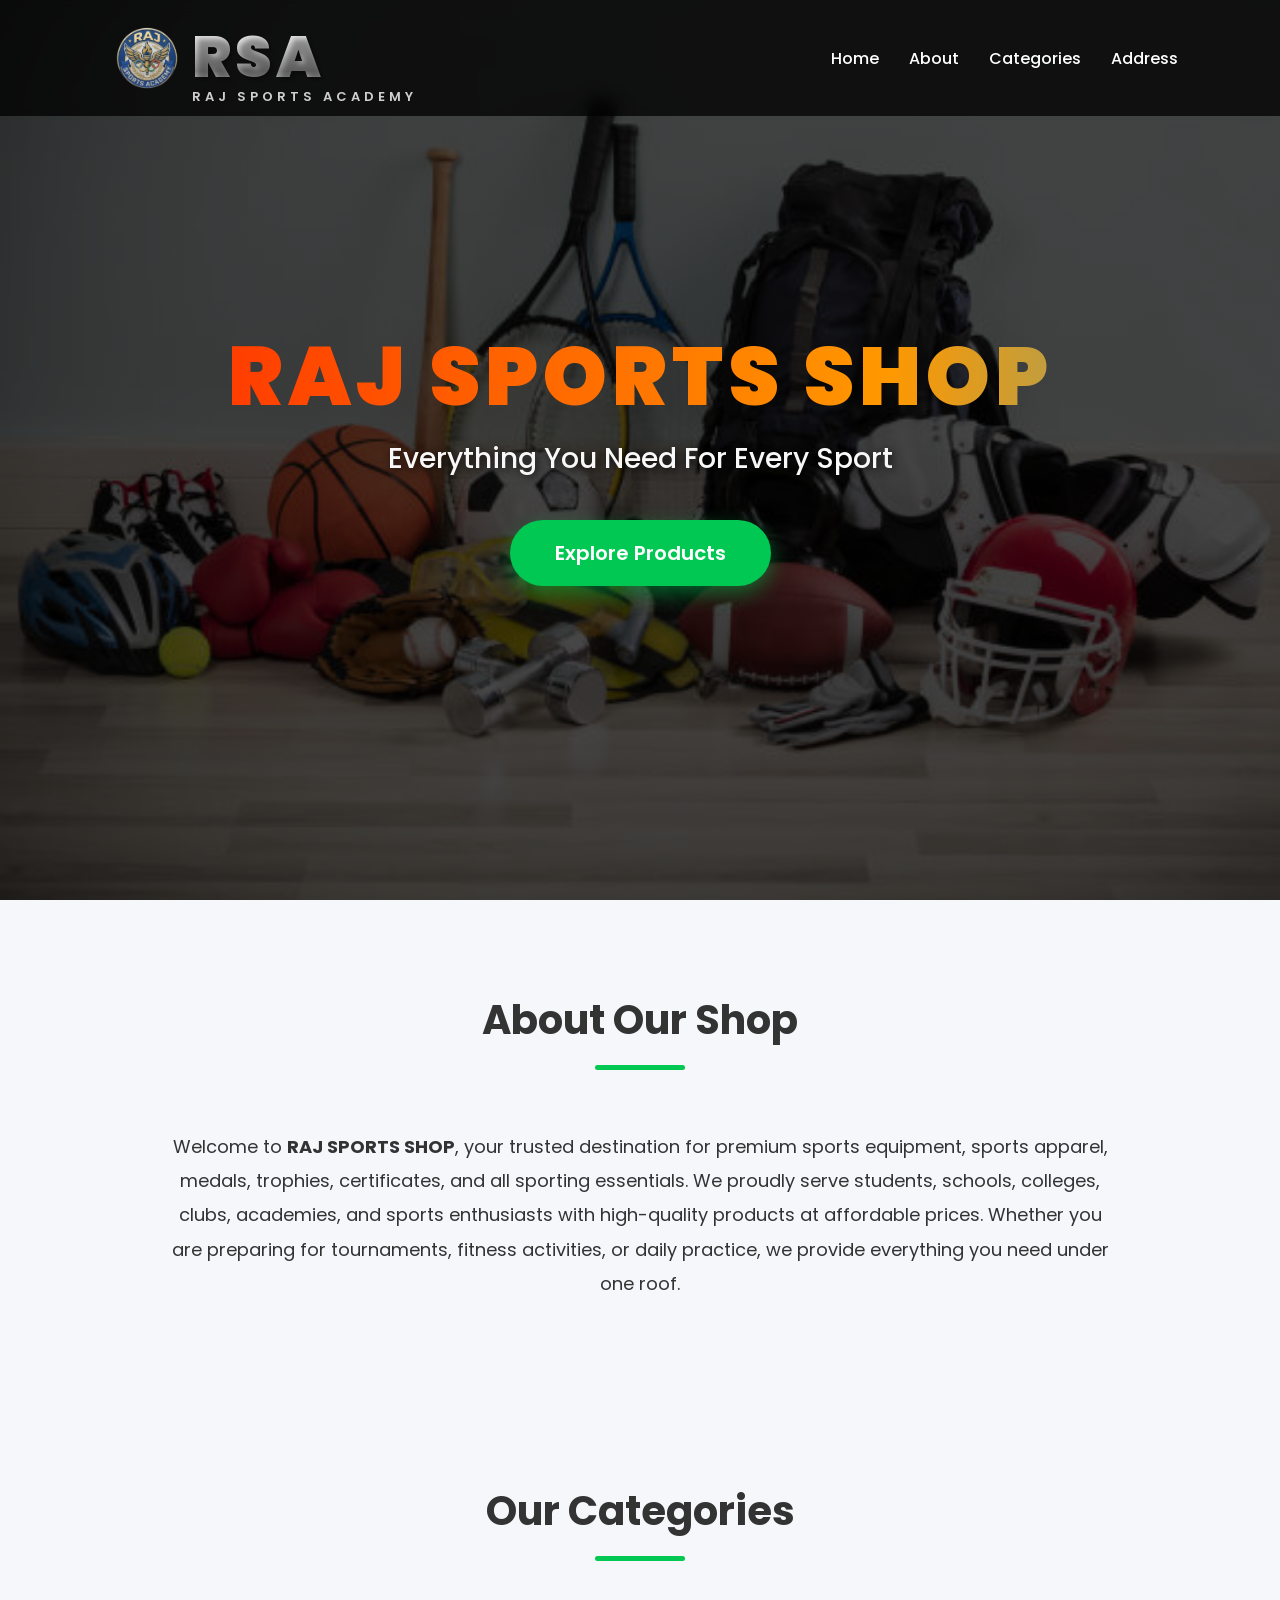
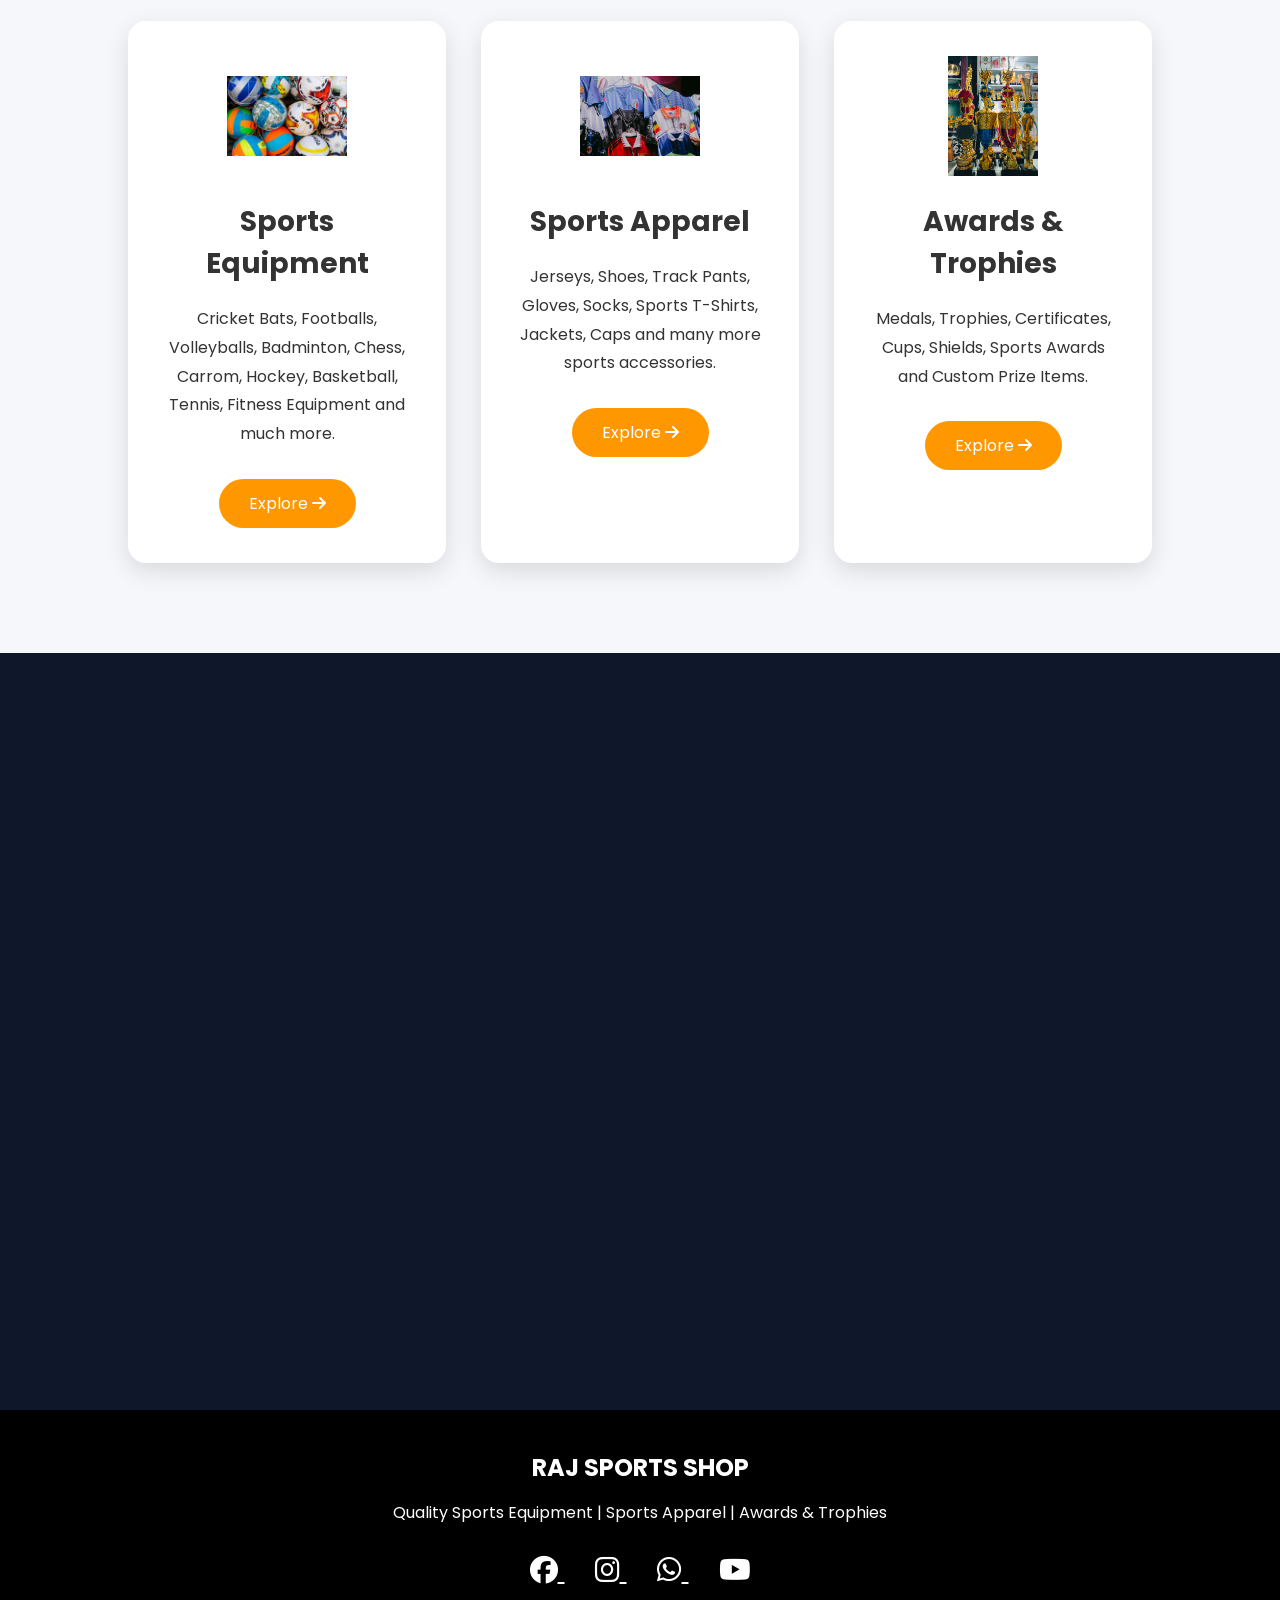
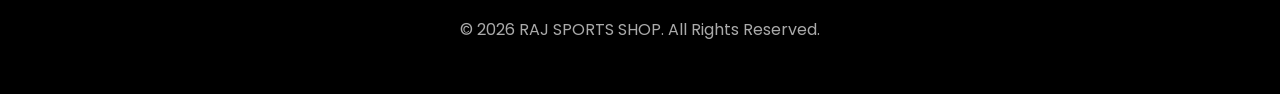
<file: index.html>
<!DOCTYPE html>
<html lang="en">
<head>
    <meta charset="UTF-8">
    <meta name="viewport" content="width=device-width, initial-scale=1.0">
    <title>RAJ SPORTS SHOP</title>

    <!-- CSS -->
    <link rel="stylesheet" href="css/style.css">

    <!-- Google Fonts -->
    <link href="https://fonts.googleapis.com/css2?family=Poppins:wght@300;400;500;600;700;800&display=swap" rel="stylesheet">

    <!-- Font Awesome -->
    <link rel="stylesheet"
        href="https://cdnjs.cloudflare.com/ajax/libs/font-awesome/6.5.2/css/all.min.css">
</head>

<body>

    <!-- ================= HEADER ================= -->

    <header>

        <nav class="navbar">

      <div class="logo">

    <img src="images/hero/raj-logo.png" alt="RSA Logo">

    <div class="brand">

        <h2>RSA</h2>

        <p>Raj Sports Academy</p>

    </div>

</div>

            <ul class="nav-links">

                <li><a href="#home">Home</a></li>

                <li><a href="#about">About</a></li>

                <li><a href="#categories">Categories</a></li>

                <li><a href="#address">Address</a></li>

            </ul>

        </nav>

    </header>

    <!-- ================= HERO ================= -->

    <section class="hero" id="home">

        <div class="overlay"></div>

        <div class="hero-content">

            <h1>RAJ SPORTS SHOP</h1>

            <p>
                Everything You Need For Every Sport
            </p>

            <a href="#categories" class="hero-btn">
                Explore Products
            </a>

        </div>

    </section>

    <!-- ================= ABOUT ================= -->

    <section class="about" id="about">

        <div class="section-title">

            <h2>About Our Shop</h2>

            <div class="line"></div>

        </div>

        <div class="about-content">

            <p>

                Welcome to <strong>RAJ SPORTS SHOP</strong>, your trusted destination for premium
                sports equipment, sports apparel, medals, trophies, certificates, and all sporting
                essentials. We proudly serve students, schools, colleges, clubs, academies, and sports
                enthusiasts with high-quality products at affordable prices. Whether you are preparing
                for tournaments, fitness activities, or daily practice, we provide everything you need
                under one roof.

            </p>

        </div>

    </section>

    <!-- ================= CATEGORY ================= -->

    <section class="categories" id="categories">

        <div class="section-title">

            <h2>Our Categories</h2>

            <div class="line"></div>

        </div>

        <div class="card-container">

            <!-- CARD 1 -->

            <div class="card">

               <div class="card-image">

    <img src="images/home/equipment1.jpg" alt="Sports Equipment">

</div>

                <h3>Sports Equipment</h3>

                <p>

                    Cricket Bats, Footballs, Volleyballs,
                    Badminton, Chess, Carrom, Hockey,
                    Basketball, Tennis, Fitness Equipment
                    and much more.

                </p>

                <a href="equipment.html" class="card-btn">

                    Explore

                    <i class="fa-solid fa-arrow-right"></i>

                </a>

            </div>

            <!-- CARD 2 -->

            <div class="card">
<div class="card-image">

    <img src="images/home/apparel-banner-img.jpg" alt="Sports Apparel">

</div>

                <h3>Sports Apparel</h3>

                <p>

                    Jerseys, Shoes, Track Pants,
                    Gloves, Socks, Sports T-Shirts,
                    Jackets, Caps and many more
                    sports accessories.

                </p>

                <a href="apparel.html" class="card-btn">

                    Explore

                    <i class="fa-solid fa-arrow-right"></i>

                </a>

            </div>

            <!-- CARD 3 -->

            <div class="card">

                <div class="card-image">

    <img src="images/home/awards-banner.jpg" alt="Awards & Trophies">

</div>

                <h3>Awards & Trophies</h3>

                <p>

                    Medals, Trophies,
                    Certificates, Cups,
                    Shields, Sports Awards
                    and Custom Prize Items.

                </p>

                <a href="awards.html" class="card-btn">

                    Explore

                    <i class="fa-solid fa-arrow-right"></i>

                </a>

            </div>

        </div>

    </section>

    <!-- ================= ADDRESS ================= -->

    <section class="address" id="address">

        <div class="section-title">

            <h2>Visit Our Store</h2>

            <div class="line"></div>

        </div>

        <div class="address-box">

            <i class="fa-solid fa-location-dot"></i>

            <h3>RAJ SPORTS SHOP</h3>

            <p>

                Opposite Sankarapuram Boys School

            </p>

            <p>

              Kallakurichi Main Road , Sankarapuram , 606 402

            </p>

            <p>

                Kallakurichi District

            </p>

            <button class="location-btn">

                Get Directions

            </button>

        </div>

    </section>

    <!-- ================= FOOTER ================= -->

    <footer>

        <div class="footer-content">

            <h2>RAJ SPORTS SHOP</h2>

            <p>

                Quality Sports Equipment | Sports Apparel | Awards & Trophies

            </p>

            <div class="social-icons">

                <a href="#">

                    <i class="fab fa-facebook"></i>

                </a>

                <a href="#">

                    <i class="fab fa-instagram"></i>

                </a>

                <a href="#">

                    <i class="fab fa-whatsapp"></i>

                </a>

                <a href="#">

                    <i class="fab fa-youtube"></i>

                </a>

            </div>

            <p class="copyright">

                © 2026 RAJ SPORTS SHOP. All Rights Reserved.

            </p>

        </div>

    </footer>

    <!-- JS -->

    <script src="js/script.js"></script>

</body>
</html>
</file>
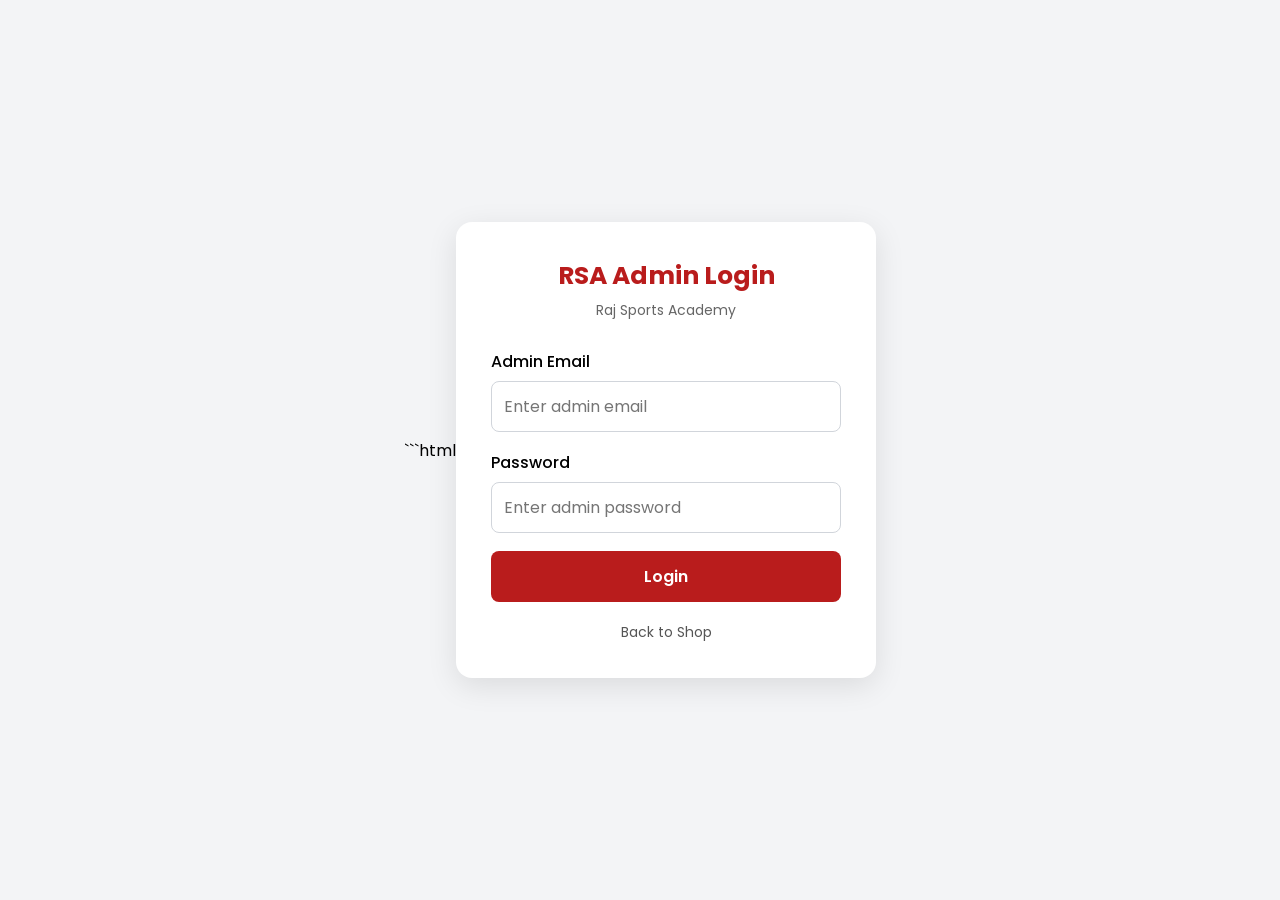
<file: admin.html>
<!DOCTYPE html>
<html lang="en">

<head>

    <meta charset="UTF-8">

    <meta name="viewport" content="width=device-width, initial-scale=1.0">

    <title>RAJ SPORTS ADMIN PANEL</title>

    <!-- CSS -->
    <link rel="stylesheet" href="css/admin.css">

    <!-- Google Font -->
    <link href="https://fonts.googleapis.com/css2?family=Poppins:wght@300;400;500;600;700;800&display=swap" rel="stylesheet">

    <!-- Font Awesome -->
    <link rel="stylesheet"
        href="https://cdnjs.cloudflare.com/ajax/libs/font-awesome/6.7.1/css/all.min.css">

</head>

<body>

<!-- ================= SIDEBAR ================= -->

<div class="sidebar">

    <div class="logo-area">

        <img src="images/hero/raj-logo.png" alt="Logo">

        <h2>RSA Admin</h2>

        <p>Raj Sports Academy</p>

    </div>

    <ul>

        <li class="active">
            <i class="fas fa-chart-line"></i>
            Dashboard
        </li>

        <li>
            <i class="fas fa-football-ball"></i>
            Equipment
        </li>

        <li>
            <i class="fas fa-shirt"></i>
            Sports Apparel
        </li>

        <li>
            <i class="fas fa-trophy"></i>
            Awards
        </li>

        <li>
            <i class="fas fa-right-from-bracket"></i>
            Logout
        </li>

    </ul>

</div>

<!-- ================= MAIN CONTENT ================= -->

<div class="main">

    <!-- TOPBAR -->

    <div class="topbar">

        <h1>Welcome Admin 👋</h1>

        <div class="admin-profile">

            <img src="images/hero/raj-logo.png">

            <span>Raj Sports Academy</span>

        </div>

    </div>

    <!-- DASHBOARD TITLE -->

    <div class="dashboard-title">

        <h2>Dashboard Overview</h2>

        <p>Manage your products, equipment, apparel and awards from one place.</p>

    </div>

    <!-- ================= DASHBOARD CARDS ================= -->

    <div class="dashboard-cards">

        <div class="card">
            <div class="icon equipment">
                <i class="fas fa-football-ball"></i>
            </div>
            <div>
                <h3 id="equipmentCount">0</h3>
                <p>Equipment</p>
            </div>
        </div>

        <div class="card">
            <div class="icon apparel">
                <i class="fas fa-shirt"></i>
            </div>
            <div>
                <h3 id="apparelCount">0</h3>
                <p>Apparel</p>
            </div>
        </div>

        <div class="card">
            <div class="icon awards">
                <i class="fas fa-trophy"></i>
            </div>
            <div>
                <h3 id="awardCount">0</h3>
                <p>Awards</p>
            </div>
        </div>

        <div class="card">
            <div class="icon total">
                <i class="fas fa-box-open"></i>
            </div>
            <div>
                <h3 id="totalCount">0</h3>
                <p>Total Products</p>
            </div>
        </div>

    </div>

    <!-- ================= ADD / EDIT PRODUCT ================= -->

    <div class="product-form">

        <h2 id="formTitle">Add New Product</h2>

        <form id="productForm">

            <div class="row">

                <div class="input-box">
                    <label>Product Name</label>
                    <input type="text" id="productName" placeholder="Enter Product Name">
                </div>

                <div class="input-box">
                    <label>Price</label>
                    <input type="number" id="price" placeholder="Enter Price">
                </div>

            </div>

            <div class="row">

                <div class="input-box">
                    <label>Category</label>
                    <select id="category">
                        <option value="Equipment">Equipment</option>
                        <option value="Sports Apparel">Sports Apparel</option>
                        <option value="Awards">Awards</option>
                    </select>
                </div>

                <div class="input-box">
                    <label>Product Image</label>
                    <input type="file" id="image" accept="image/*">
                    <!-- shows current image when editing a product -->
                    <img id="currentImagePreview" src="" style="display:none; width:60px; margin-top:8px; border-radius:6px;">
                </div>

            </div>

            <div class="input-box full">
                <label>Description</label>
                <textarea id="description" rows="4" placeholder="Product Description..."></textarea>
            </div>

            <button type="submit" id="submitBtn">
                <i class="fas fa-plus-circle"></i>
                Add Product
            </button>

            <button type="button" id="cancelEditBtn" style="display:none;">
                Cancel Edit
            </button>

        </form>

    </div>

    <!-- ================= PRODUCT LIST ================= -->

    <div class="product-list">

        <div class="list-header">

            <h2>Manage Products</h2>

            <div class="search-filter">

                <input type="text" id="searchBox" placeholder="Search Product...">

                <select id="filterCategory">
                    <option value="All">All Categories</option>
                    <option value="Equipment">Equipment</option>
                    <option value="Sports Apparel">Sports Apparel</option>
                    <option value="Awards">Awards</option>
                </select>

            </div>

        </div>

        <table>

            <thead>
                <tr>
                    <th>ID</th>
                    <th>Image</th>
                    <th>Product</th>
                    <th>Category</th>
                    <th>Price</th>
                    <th>Status</th>
                    <th>Actions</th>
                </tr>
            </thead>

            <!-- Left empty on purpose - admin.js fills this from the backend -->
            <tbody id="productTable"></tbody>

        </table>

    </div>

    <!-- ================= FOOTER ================= -->

    <footer class="admin-footer">
        <p>© 2026 RAJ SPORTS SHOP | Admin Dashboard | Developed by Rajmohan</p>
    </footer>

</div>

<!-- ================= JAVASCRIPT ================= -->

<script>
    if (!localStorage.getItem("adminToken")) {
        window.location.replace("login.html");
    }
</script>

<script src="js/admin.js"></script>

</body>

</html>
</file>
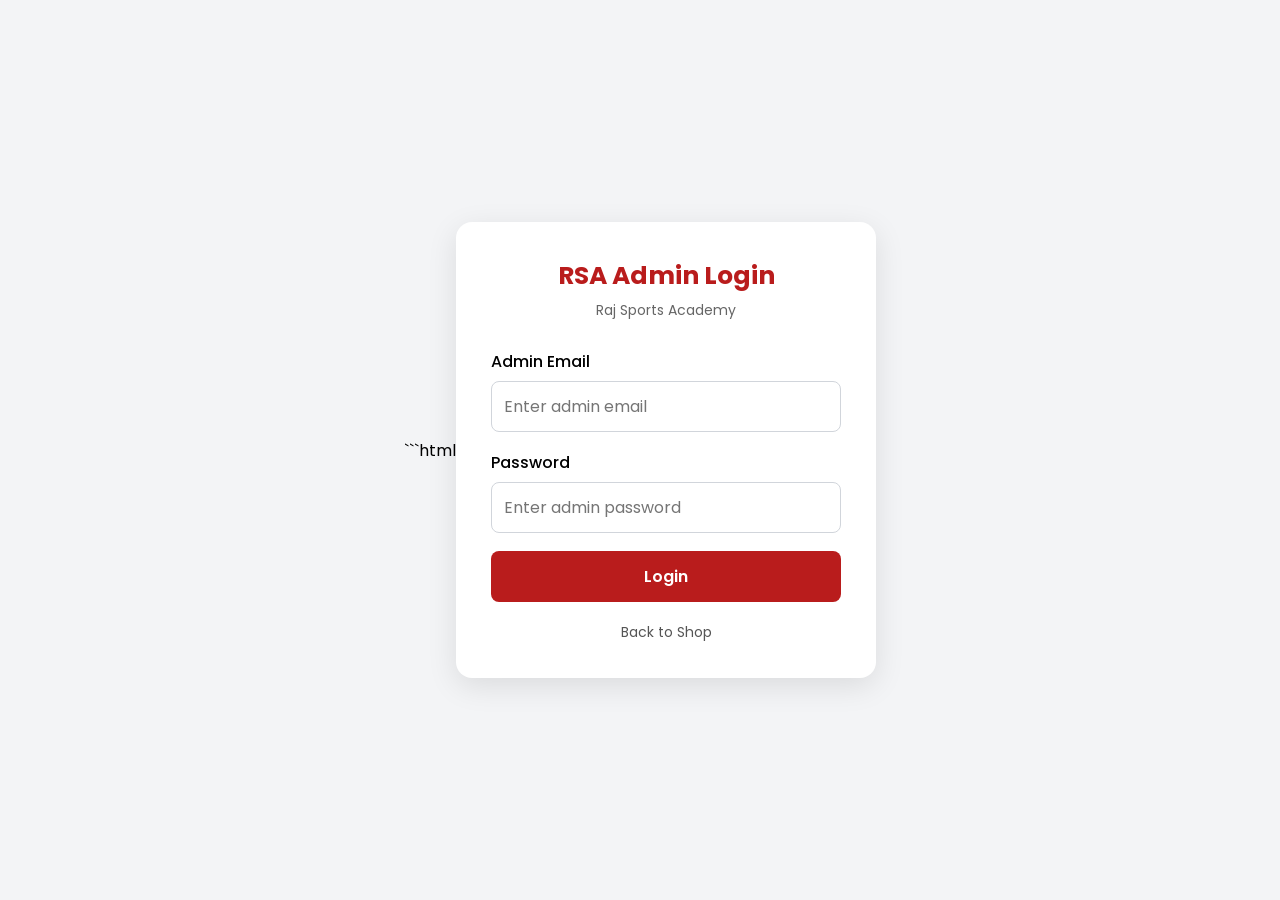
<file: login.html>
```html
<!DOCTYPE html>
<html lang="en">
<head>
    <meta charset="UTF-8">
    <meta name="viewport" content="width=device-width, initial-scale=1.0">

    <title>Admin Login | Raj Sports Academy</title>

    <link href="https://fonts.googleapis.com/css2?family=Poppins:wght@400;500;600;700&display=swap"
          rel="stylesheet">

    <style>
        * {
            box-sizing: border-box;
        }

        body {
            margin: 0;
            min-height: 100vh;
            display: flex;
            justify-content: center;
            align-items: center;
            padding: 20px;
            font-family: 'Poppins', sans-serif;
            background: #f3f4f6;
        }

        .login-card {
            width: 100%;
            max-width: 420px;
            padding: 35px;
            background: white;
            border-radius: 16px;
            box-shadow: 0 8px 30px rgba(0, 0, 0, 0.1);
        }

        h1 {
            margin: 0 0 5px;
            text-align: center;
            color: #b91c1c;
            font-size: 25px;
        }

        .subtitle {
            margin-top: 0;
            margin-bottom: 28px;
            text-align: center;
            color: #666;
            font-size: 14px;
        }

        label {
            display: block;
            margin-bottom: 7px;
            font-weight: 500;
        }

        input {
            width: 100%;
            padding: 12px;
            margin-bottom: 18px;
            border: 1px solid #d1d5db;
            border-radius: 8px;
            font: inherit;
        }

        input:focus {
            outline: 2px solid #fca5a5;
            border-color: #b91c1c;
        }

        button {
            width: 100%;
            padding: 13px;
            border: none;
            border-radius: 8px;
            background: #b91c1c;
            color: white;
            font: inherit;
            font-weight: 600;
            cursor: pointer;
        }

        button:disabled {
            opacity: 0.65;
            cursor: wait;
        }

        #message {
            margin-top: 16px;
            text-align: center;
            font-size: 14px;
            overflow-wrap: anywhere;
        }

        .back-link {
            display: block;
            margin-top: 20px;
            text-align: center;
            color: #555;
            text-decoration: none;
            font-size: 14px;
        }

        .back-link:hover {
            color: #b91c1c;
        }
    </style>
</head>

<body>

    <main class="login-card">
        <h1>RSA Admin Login</h1>

        <p class="subtitle">Raj Sports Academy</p>

        <form id="loginForm">
            <label for="email">Admin Email</label>

            <input
                type="email"
                id="email"
                name="email"
                autocomplete="username"
                placeholder="Enter admin email"
                required
            >

            <label for="password">Password</label>

            <input
                type="password"
                id="password"
                name="password"
                autocomplete="current-password"
                placeholder="Enter admin password"
                required
            >

            <button type="submit" id="loginButton">
                Login
            </button>

            <p id="message" role="status" aria-live="polite"></p>
        </form>

        <a class="back-link" href="index.html">
            Back to Shop
        </a>
    </main>

    <!-- Login page loads only login.js -->
    <script src="js/login.js"></script>

</body>
</html>
</file>
<file: css/style.css>
/* ==============================
   GOOGLE FONT
================================= */

*{
    margin:0;
    padding:0;
    box-sizing:border-box;
    font-family:'Poppins',sans-serif;
}

html{
    scroll-behavior:smooth;
}

body{
    background:#f5f7fa;
    color:#333;
}

/* ==============================
   NAVBAR
================================= */

header{
    position:fixed;
    width:100%;
    top:0;
    left:0;
    z-index:1000;
}

.navbar{
    display:flex;
    justify-content:space-between;
    align-items:center;
    padding:13px 8%;
    background:rgba(0,0,0,.75);
    backdrop-filter:blur(8px);
}
/*==============================
        RSA LOGO
==============================*/

.logo{

    display:flex;

    align-items:center;

    gap:8px;

    cursor:pointer;

}

/* LOGO IMAGE */
/* LOGO IMAGE */

.logo img{

    width: 90px;
    height: 80px;

    object-fit: contain;

    background: transparent;

    border: none;
    border-radius: 0;
    box-shadow: none;

    transition: .4s ease;

}

.logo:hover img{

    transform: scale(1.08);

}

.logo:hover img{

    transform:scale(1.05);

}

/* BRAND */

.brand{

    display:flex;

    flex-direction:column;

    justify-content:center;

    margin-left:-8px;

}
/* RSA */
.brand h2{

    font-size:58px;

    font-weight:900;

    letter-spacing:4px;

    background:linear-gradient(
        to bottom,
        #ffffff,
        #d9d9d9,
        #8d8d8d,
        #ffffff
    );

    -webkit-background-clip:text;

    -webkit-text-fill-color:transparent;

    text-shadow:
        3px 3px 5px rgba(0,0,0,.35);

}
/* Raj Sports Academy */
.brand p{

    margin-top:-10px;   /* Reduce the gap */

    color:#cfcfcf;

    font-size:13px;

    font-weight:600;

    letter-spacing:4px;

    text-transform:uppercase;

    line-height:1;

}
.nav-links{
    display:flex;
    list-style:none;
    gap:30px;
}

.nav-links a{
    text-decoration:none;
    color:white;
    font-weight:500;
    transition:.3s;
}

.nav-links a:hover{
    color:#00ff84;
}

/* ==============================
   HERO SECTION
================================= */

.hero{

    height:100vh;

    background:
    linear-gradient(
        rgba(0,0,0,.72),
        rgba(0,0,0,.72)
    ),
    url("../images/hero/equipment-img.jpg");

    background-size:cover;

    background-position:center;

    background-repeat:no-repeat;

    display:flex;

    justify-content:center;

    align-items:center;

    text-align:center;

}
.hero h1{

    font-size:82px;
    font-weight:900;
    text-transform:uppercase;
    letter-spacing:5px;

    background:linear-gradient(
    90deg,
    #ff3d00,
    #ff9800,
    #00b0ff,
    #00e676,
    #ffeb3b,
    #ff3d00);

    background-size:400%;

    -webkit-background-clip:text;
    -webkit-text-fill-color:transparent;

    animation:rainbowFlow 6s linear infinite;
}
@keyframes rainbowFlow{

0%{
background-position:0%;
}

100%{
background-position:400%;
}

}
.hero p{

    font-size:28px;

    color:#f8f8f8;

    font-weight:500;

    text-shadow:
        2px 2px 8px rgba(0,0,0,.8);

    margin-bottom:40px;

}
.hero-btn{

    display:inline-block;

    background:#00c853;

    color:#fff;

    text-decoration:none;

    font-size:20px;

    font-weight:600;

    padding:18px 45px;

    border-radius:50px;

    box-shadow:0 8px 20px rgba(0,200,83,.45);

    transition:.35s;

}

.hero-btn:hover{

    background:#ff9800;

    transform:translateY(-5px);

}

/* ==============================
   COMMON TITLE
================================= */

section{
    padding:90px 10%;
}

.section-title{
    text-align:center;
    margin-bottom:60px;
}

.section-title h2{
    font-size:40px;
}

.line{
    width:90px;
    height:5px;
    background:#00c853;
    margin:15px auto;
    border-radius:30px;
}

/* ==============================
   ABOUT
================================= */

.about-content{
    max-width:950px;
    margin:auto;
}

.about-content p{
    text-align:center;
    line-height:1.9;
    font-size:18px;
}

/* ==============================
   CATEGORY
================================= */

.card-container{
    display:grid;
    grid-template-columns:repeat(auto-fit,minmax(300px,1fr));
    gap:35px;
}

.card{
    background:white;
    border-radius:18px;
    padding:35px;
    text-align:center;
    box-shadow:0 8px 25px rgba(0,0,0,.12);
    transition:.4s;
}

.card:hover{
    transform:translateY(-15px);
}

/* ==============================
   CARD IMAGE
================================= */

.card-image{

    width:120px;

    height:120px;

    margin:auto;

    margin-bottom:25px;

    display:flex;

    justify-content:center;

    align-items:center;

}

.card-image img{

    width:100%;

    height:100%;

    object-fit:contain;

    transition:.4s;

}

.card:hover .card-image img{

    transform:scale(1.1);

}

.card h3{
    margin-bottom:20px;
    font-size:28px;
}

.card p{
    line-height:1.8;
    margin-bottom:30px;
}

.card-btn{
    display:inline-block;
    text-decoration:none;
    background:#ff9800;
    color:white;
    padding:12px 30px;
    border-radius:35px;
    transition:.3s;
}

.card-btn:hover{
    background:#00c853;
}

/* ==============================
   ADDRESS
================================= */

.address{
    background:#0f172a;
    color:white;
}

.address-box{
    width:500px;
    max-width:95%;
    margin:auto;
    text-align:center;
    background:white;
    color:#222;
    padding:40px;
    border-radius:20px;
    box-shadow:0 10px 30px rgba(0,0,0,.25);
}

.address-box i{
    color:#ff3d00;
    font-size:55px;
    margin-bottom:20px;
}

.address-box h3{
    font-size:30px;
    margin-bottom:20px;
}

.address-box p{
    margin:10px 0;
    font-size:18px;
}

.location-btn{
    margin-top:25px;
    border:none;
    background:#00c853;
    color:white;
    padding:14px 35px;
    border-radius:30px;
    cursor:pointer;
    font-size:17px;
    transition:.3s;
}

.location-btn:hover{
    background:#ff9800;
}

/* ==============================
   FOOTER
================================= */

footer{
    background:#000;
    color:white;
    text-align:center;
    padding:40px 10%;
}

.footer-content h2{
    margin-bottom:15px;
}

.footer-content p{
    margin:12px 0;
}

.social-icons{
    margin:25px 0;
}

.social-icons a{
    color:white;
    margin:0 15px;
    font-size:28px;
    transition:.3s;
}

.social-icons a:hover{
    color:#00c853;
}

.copyright{
    margin-top:25px;
    color:#aaa;
}

/* ==============================
   RESPONSIVE
================================= */

@media(max-width:768px){

.hero h1{
    font-size:40px;
}

.hero p{
    font-size:18px;
}

.navbar{
    flex-direction:column;
    gap:15px;
}

.nav-links{
    gap:18px;
    flex-wrap:wrap;
    justify-content:center;
}

.section-title h2{
    font-size:30px;
}

.card{
    padding:25px;
}

.address-box{
    padding:25px;
}

}
</file>
<file: css/admin.css>
/*======================================
        GOOGLE FONT & RESET
======================================*/

*{
    margin:0;
    padding:0;
    box-sizing:border-box;
    font-family:'Poppins',sans-serif;
}

body{

    background:#eef2f7;

    display:flex;

    color:#333;

}

/*======================================
            SIDEBAR
======================================*/

.sidebar{

    width:270px;

    height:100vh;

    position:fixed;

    left:0;

    top:0;

    background:linear-gradient(180deg,#0f172a,#1e293b);

    color:#fff;

    overflow:hidden;

    box-shadow:5px 0 20px rgba(0,0,0,.18);

}

/*======================================
            LOGO AREA
======================================*/

.logo-area{

    text-align:center;

    padding:30px 20px;

    border-bottom:1px solid rgba(255,255,255,.08);

}

.logo-area img{

    width:90px;

    height:90px;

    object-fit:contain;

    margin-bottom:15px;

}

.logo-area h2{

    font-size:26px;

    font-weight:700;

    color:#ffffff;

}

.logo-area p{

    color:#cbd5e1;

    font-size:14px;

    margin-top:5px;

}

/*======================================
        SIDEBAR MENU
======================================*/

.sidebar ul{

    list-style:none;

    margin-top:25px;

}

.sidebar ul li{

    padding:18px 28px;

    cursor:pointer;

    display:flex;

    align-items:center;

    gap:15px;

    font-size:17px;

    transition:.35s;

    border-left:5px solid transparent;

}

.sidebar ul li i{

    width:25px;

    text-align:center;

    font-size:20px;

}

.sidebar ul li:hover{

    background:#2563eb;

    border-left:5px solid #facc15;

    padding-left:35px;

}

.sidebar ul li.active{

    background:#2563eb;

    border-left:5px solid #facc15;

}

/*======================================
            MAIN CONTENT
======================================*/

.main{

    margin-left:270px;

    width:calc(100% - 270px);

    padding:35px;

}

/*======================================
            TOPBAR
======================================*/

.topbar{

    display:flex;

    justify-content:space-between;

    align-items:center;

    background:#fff;

    padding:18px 30px;

    border-radius:15px;

    box-shadow:0 8px 20px rgba(0,0,0,.08);

}

.topbar h1{

    font-size:30px;

    color:#0f172a;

}

.admin-profile{

    display:flex;

    align-items:center;

    gap:12px;

}

.admin-profile img{

    width:55px;

    height:55px;

    border-radius:50%;

    object-fit:cover;

}

.admin-profile span{

    font-weight:600;

    color:#1e293b;

}

/*======================================
        DASHBOARD TITLE
======================================*/

.dashboard-title{

    margin:35px 0;

}

.dashboard-title h2{

    font-size:34px;

    color:#111827;

}

.dashboard-title p{

    color:#64748b;

    margin-top:8px;

}

/*======================================
        DASHBOARD CARDS
======================================*/

.dashboard-cards{

    display:grid;

    grid-template-columns:repeat(auto-fit,minmax(230px,1fr));

    gap:25px;

}

.card{

    background:#fff;

    border-radius:18px;

    padding:28px;

    display:flex;

    align-items:center;

    gap:20px;

    box-shadow:0 8px 18px rgba(0,0,0,.08);

    transition:.35s;

}

.card:hover{

    transform:translateY(-8px);

    box-shadow:0 15px 35px rgba(0,0,0,.15);

}

.icon{

    width:75px;

    height:75px;

    border-radius:18px;

    display:flex;

    justify-content:center;

    align-items:center;

    color:#fff;

    font-size:32px;

}

.equipment{

    background:#2563eb;

}

.apparel{

    background:#16a34a;

}

.awards{

    background:#eab308;

}

.total{

    background:#ef4444;

}

.card h3{

    font-size:34px;

    color:#111827;

}

.card p{

    color:#64748b;

    font-size:16px;

    margin-top:5px;

}

/*======================================
        ADD PRODUCT FORM
======================================*/

.product-form{

    margin-top:40px;

    background:#ffffff;

    padding:35px;

    border-radius:18px;

    box-shadow:0 8px 20px rgba(0,0,0,.08);

}

.product-form h2{

    margin-bottom:30px;

    color:#0f172a;

}

.row{

    display:flex;

    gap:20px;

    margin-bottom:20px;

}

.input-box{

    flex:1;

    display:flex;

    flex-direction:column;

}

.input-box label{

    font-weight:600;

    margin-bottom:8px;

    color:#334155;

}

.input-box input,
.input-box select,
.input-box textarea{

    padding:14px;

    border:1px solid #d1d5db;

    border-radius:10px;

    outline:none;

    font-size:15px;

    transition:.3s;

}

.input-box input:focus,
.input-box select:focus,
.input-box textarea:focus{

    border-color:#2563eb;

    box-shadow:0 0 8px rgba(37,99,235,.25);

}

.full{

    margin-bottom:25px;

}

.product-form button{

    background:#2563eb;

    color:#fff;

    border:none;

    padding:15px 35px;

    border-radius:10px;

    font-size:16px;

    cursor:pointer;

    transition:.3s;

}

.product-form button:hover{

    background:#1d4ed8;

    transform:translateY(-3px);

}

/*======================================
        PRODUCT LIST
======================================*/

.product-list{

    margin-top:45px;

    background:#fff;

    padding:30px;

    border-radius:18px;

    box-shadow:0 8px 20px rgba(0,0,0,.08);

}

.list-header{

    display:flex;

    justify-content:space-between;

    align-items:center;

    margin-bottom:25px;

}

.list-header h2{

    color:#0f172a;

}

.search-filter{

    display:flex;

    gap:15px;

}

.search-filter input,
.search-filter select{

    padding:12px 15px;

    border:1px solid #d1d5db;

    border-radius:10px;

    outline:none;

}

.search-filter input:focus,
.search-filter select:focus{

    border-color:#2563eb;

}

/*======================================
            TABLE
======================================*/

table{

    width:100%;

    border-collapse:collapse;

}

thead{

    background:#2563eb;

    color:#fff;

}

thead th{

    padding:16px;

    text-align:left;

}

tbody tr{

    border-bottom:1px solid #e5e7eb;

    transition:.3s;

}

tbody tr:hover{

    background:#f8fafc;

}

tbody td{

    padding:15px;

}

.table-img{

    width:60px;

    height:60px;

    object-fit:contain;

}

/*======================================
            BADGES
======================================*/

.badge{

    padding:8px 14px;

    border-radius:20px;

    color:#fff;

    font-size:13px;

    font-weight:600;

}

.badge.equipment{

    background:#2563eb;

}

.badge.apparel{

    background:#16a34a;

}

.badge.award{

    background:#f59e0b;

}

/*======================================
            STATUS
======================================*/

.status{

    padding:7px 15px;

    border-radius:20px;

    font-size:13px;

    font-weight:600;

}

.available{

    background:#dcfce7;

    color:#15803d;

}

/*======================================
        ACTION BUTTONS
======================================*/

.edit-btn{

    width:40px;

    height:40px;

    border:none;

    border-radius:10px;

    background:#3b82f6;

    color:#fff;

    cursor:pointer;

    margin-right:8px;

    transition:.3s;

}

.edit-btn:hover{

    background:#2563eb;

    transform:scale(1.08);

}

.delete-btn{

    width:40px;

    height:40px;

    border:none;

    border-radius:10px;

    background:#ef4444;

    color:#fff;

    cursor:pointer;

    transition:.3s;

}

.delete-btn:hover{

    background:#dc2626;

    transform:scale(1.08);

}

/*======================================
            FOOTER
======================================*/

.admin-footer{

    margin-top:40px;

    text-align:center;

    color:#64748b;

    font-size:15px;

}

/*======================================
        CUSTOM SCROLLBAR
======================================*/

::-webkit-scrollbar{

    width:10px;

}

::-webkit-scrollbar-thumb{

    background:#2563eb;

    border-radius:20px;

}

::-webkit-scrollbar-track{

    background:#e5e7eb;

}

/*======================================
        RESPONSIVE
======================================*/

@media(max-width:1000px){

.main{

    margin-left:0;

    width:100%;

}

.sidebar{

    display:none;

}

.row{

    flex-direction:column;

}

.list-header{

    flex-direction:column;

    align-items:flex-start;

    gap:20px;

}

.search-filter{

    width:100%;

    flex-direction:column;

}

table{

    display:block;

    overflow-x:auto;

}

}

@media(max-width:768px){

.dashboard-cards{

    grid-template-columns:1fr;

}

.topbar{

    flex-direction:column;

    gap:20px;

    text-align:center;

}

.topbar h1{

    font-size:24px;

}

.product-form{

    padding:20px;

}

.product-list{

    padding:20px;

}

}
</file>
